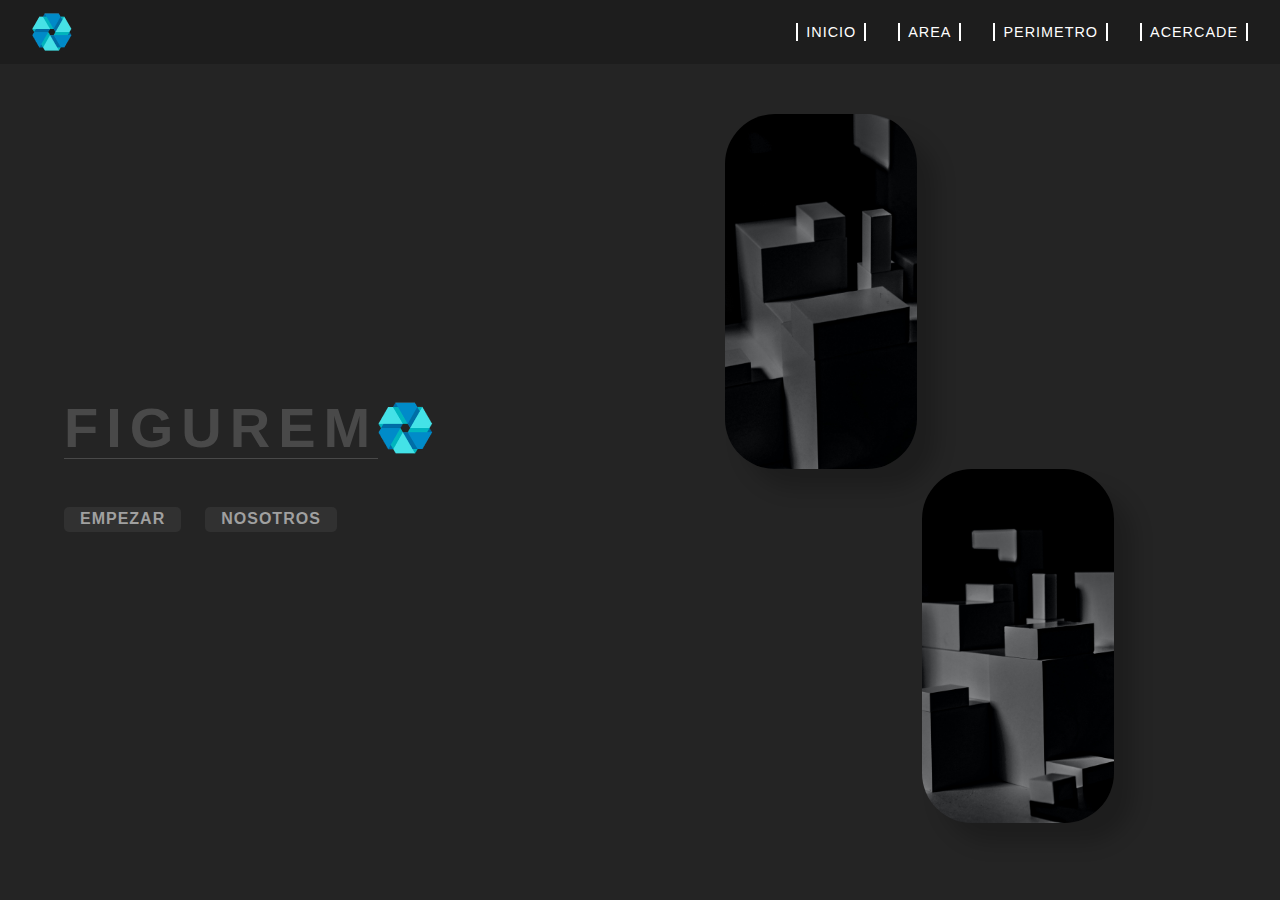
<file: pages/subMain.html>
<html lang="en">
<head>
    <meta charset="UTF-8">
    <meta http-equiv="X-UA-Compatible" content="IE=edge">
    <link rel="icon" type="image/x-icon" href="../images/favicon-32x32.png">
    <link rel="stylesheet" href="../app.css">
    <meta name="viewport" content="width=device-width, initial-scale=1.0">
    <title>FIGUREM</title>
</head>
<body class="sub-body" id="sub-body">                
    <header class="sub-header">
        <div class="logo">
            <img src="../images/logoNavbar.png" alt="logo">
        </div>
        <nav class="nav">
            <ul class="ul">
                <a href="../index.html"><li class="li li-inicio">inicio</li></a>
                <a href="postSub.html"><li class="li li-area">area</li></a>
                <a href=""><li class="li li-perimetro">perimetro</li></a>
                <a href=""><li class="li li-acercade">acercade</li></a>
            </ul>
        </nav>
    </header>
    <main class="sub-main">
        <section class="one-section">
            <div class="title">
                <h1>figurem</h1>
                <img src="../images/logoMain.png" alt="logo">
            </div>
            <div class="parrafo1">            
                <p></p>
            </div>
            <div class="button">
                <button><a href="postSub.html">empezar</a></button>
                <button><a href="#">nosotros</a></button>
            </div>
        </section>
        <section class="two-section">
            <div class="one-box">
                <img src="../images/subMain/main1.jpg" alt="image">
            </div>
            <div class="two-box">
                <img src="../images/subMain/main2.jpg" alt="image">
            </div>
        </section>
    </main>
    <footer class="sub-footer">
        <span></span>
    </footer>

    <script src="../js/storage.js"></script>
</body>
</html>
</file>
<file: app.css>
@charset "UTF-8";
/*

Con este reset vamos a resolver:
    👉 Unificar el uso de Custom Properties
    👉 Problemas de box-model más generales
    👉 Problemas con imagenes, vídeos e iconos svg
    👉 Problemas con tipografías y etiquetas input en formularios
    👉 Unificar la tipografía de todas las etiquetas de una web
*/
/* Aquí definimos las Custom properties */
:root {
  --negro: #393939;
  /* Tipografía */
  --tipo-principal: Helvetica, Arial, sans-serif;
  --tipo-secundaria: Verdana;
}

/* Las adaptamos al modo oscuro */
@media (prefers-color-scheme: dark) {
  :root {
    --negro: #000000;
  }
}
/* Opcional */
/* Configuramos si un usuario ha activado el modo alto contraste. (WD) */
/* Opcional */
/* Desactivamos los animations en el caso de que el usuario haya configurado el modo sin animation */
@media (prefers-reduced-motion: reduce) {
  * {
    animation: none !important;
    transition: none !important;
  }
}
/* Reseteamos los margin y paddings de todas las etiquetas */
* {
  margin: 0;
  padding: 0;
  border: 0;
  box-sizing: border-box;
  vertical-align: baseline;
}

/* Evitamos problemas con las imagenes */
img, picture, video, iframe, figure {
  display: block;
  /* opcional */
  object-fit: cover;
  /* opcional */
  object-position: center center;
}

/* Reseteamos los enlaces para funcionar como cajas... */
a {
  display: block;
  text-decoration: none;
  color: inherit;
  font-size: inherit;
}

/* ... excepto los que se encuentran en párrafos */
p a {
  display: inline;
}

/* Quitamos los puntos de los <li> */
li {
  list-style-type: none;
}

/* Configuramos anclas suaves */
html {
  scroll-behavior: smooth;
}

/* Desactivamos estilos por defecto de las principales etiquetas de texto */
h1, h2, h3, h4, h5, h6, p, span, a, strong, blockquote, i, b, u, em {
  font-size: 1em;
  font-weight: inherit;
  font-style: inherit;
  text-decoration: none;
  color: inherit;
}

/* Evitamos problemas con los pseudoelementos de quotes */
blockquote:before, blockquote:after, q:before, q:after {
  content: "";
  content: none;
}

/* Configuramos el texto que seleccionamos */
::selection {
  background-color: var(--negro);
  color: var(--blanco);
}

/* Nivelamos problemas de tipografías y colocación de formularios */
form, input, textarea, select, button, label {
  font-family: inherit;
  font-size: inherit;
  hyphens: auto;
  background-color: transparent;
  color: inherit;
  display: block;
  /* opcional */
  appearance: none;
}

/* Reseteamos las tablas */
table, tr, td {
  border-collapse: collapse;
  border-spacing: 0;
}

/* Evitamos problemas con los SVG */
svg {
  width: 100%;
  display: block;
  fill: currentColor;
}

/* (Probándolo, no usar en producción) En el caso de añadir una  */
/* p svg{
    display: inline;
    width: initial;
} */
/* Configuramos la tipografía para toda la web */
body {
  min-height: 100vh;
  font-size: 100%;
  font-family: var(--tipo-principal);
  color: var(--negro);
  /* opcional */
  line-height: 1.4em;
  /* opcional */
  hyphens: auto;
  /* opcional */
  font-smooth: always;
  /* opcional */
  -webkit-font-smoothing: antialiased;
  /* opcional */
  -moz-osx-font-smoothing: grayscale;
}

button {
  cursor: pointer;
}

input[type=number]::-webkit-inner-spin-button,
input[type=number]::-webkit-outer-spin-button {
  -webkit-appearance: none;
  margin: 0;
}

input[type=number] {
  -moz-appearance: textfield;
}

* {
  font-family: "Segoe UI", Tahoma, Geneva, Verdana, sans-serif;
  font-smooth: always;
  font-smooth: 2em;
  -webkit-font-smoothing: antialiased;
}

body {
  background-color: #242424;
  padding: 0 2.5rem;
}

.header {
  width: 100%;
  padding: 0.8rem 1.5rem;
  display: flex;
  flex-flow: row nowrap;
  justify-content: space-between;
  align-items: center;
  gap: 0;
}
.header .sub-logo {
  display: flex;
  flex-flow: row nowrap;
  justify-content: center;
  align-items: center;
  gap: 0;
}
.header .sub-logo span {
  border: 1px solid white;
  width: 0px;
  height: 20px;
}
.header .sub-logo h2 {
  color: white;
  text-transform: uppercase;
  letter-spacing: 3px;
  font-weight: 500;
  margin: 0 0.6rem 0 0.7rem;
}

.main {
  width: 100%;
  height: 85vh;
  position: relative;
  display: flex;
  flex-flow: column nowrap;
  justify-content: space-evenly;
  align-items: center;
  gap: 0;
}
.main .title {
  display: flex;
  flex-flow: row nowrap;
  justify-content: center;
  align-items: center;
  gap: 0;
}
.main .title h1 {
  font-size: 3.5rem;
  font-weight: 600;
  letter-spacing: 8px;
  margin: 0 0 0 5rem;
  color: #494949;
  text-transform: uppercase;
  position: relative;
}
.main .title h1::after {
  content: "";
  background-color: #494949;
  width: 90%;
  height: 1.4px;
  position: absolute;
  bottom: -25;
  left: 7;
}
.main .title img {
  margin: 0 1.4rem;
}
.main .input {
  display: flex;
  flex-flow: column nowrap;
  justify-content: center;
  align-items: center;
  gap: 0;
}
.main .input .sub-input {
  display: flex;
  flex-flow: row nowrap;
  justify-content: center;
  align-items: center;
  gap: 0;
}
.main .input .sub-input label {
  text-transform: uppercase;
  color: rgb(170, 170, 170);
  margin: 0 0.5rem;
}
.main .input .sub-input input {
  background-color: #494949;
  color: rgb(173, 173, 173);
  padding: 0.1rem 0.5rem;
}
.main .input button {
  padding: 0 1.5rem 0.1rem;
  background-color: #494949;
  text-transform: uppercase;
  font-size: 0.8rem;
  color: rgb(170, 170, 170);
  margin: 2.5rem;
}
.main .alert {
  max-width: 30vw;
}
.main .alert h3 {
  text-align: center;
  color: #494949;
  font-weight: 600;
  font-size: 1.05rem;
}

.footer {
  width: 100%;
}
.footer h4 {
  text-align: right;
  color: #494949;
  font-weight: 600;
  font-size: 1.05rem;
  position: relative;
}
.footer h4::after {
  content: "";
  width: 95%;
  height: 2px;
  background-color: #494949;
  position: fixed;
  bottom: 0;
  left: 50%;
  transform: translate(-50%);
  margin: 0 0 1rem;
}

/* subMain.html */
.sub-body {
  padding: 0;
}

.sub-header {
  width: 100%;
  background-color: #1D1D1D;
  padding: 0.8rem 1rem 0.8rem 2rem;
  display: flex;
  flex-flow: row nowrap;
  justify-content: space-between;
  align-items: center;
  gap: 0;
}
.sub-header .nav .ul {
  display: flex;
  flex-flow: row nowrap;
  justify-content: center;
  align-items: center;
  gap: 0;
}
.sub-header .nav .ul .li {
  margin: 0 0.5rem;
  color: white;
  text-transform: uppercase;
  font-weight: 500;
  letter-spacing: 1px;
  font-size: 0.9rem;
  transition: color 0.3s;
}
.sub-header .nav .ul .li:hover {
  color: #494949;
}
.sub-header .nav .ul .li::after {
  content: "";
  width: 1px;
  height: 20px;
  border: 1px solid white;
  margin: 0 0.5rem;
}
.sub-header .nav .ul .li::before {
  content: "";
  width: 1px;
  height: 20px;
  border: 1px solid white;
  margin: 0 0.5rem;
}

@keyframes opacity {
  0% {
    opacity: 0;
    transform: translateX(-800px);
  }
  100% {
    opacity: 1;
  }
}
@keyframes opacity1 {
  0% {
    opacity: 0;
    transform: translateX(800px);
  }
  100% {
    opacity: 1;
  }
}
.sub-main {
  width: 100%;
  height: 90vh;
  padding: 2rem 4rem;
  animation: opacity 3s ease;
  display: flex;
  flex-flow: row nowrap;
  justify-content: space-between;
  align-items: center;
  gap: 0;
}
.sub-main .one-section {
  width: 50vw;
  height: 95%;
  display: flex;
  flex-flow: column nowrap;
  justify-content: center;
  align-items: flex-start;
  gap: 0;
}
.sub-main .one-section p {
  color: #494949;
  font-weight: 600;
  letter-spacing: 1px;
  font-size: 1.1rem;
  margin: 1.5rem 0;
  color: rgba(255, 255, 255, 0.493);
  width: 35rem;
}
.sub-main .one-section .title {
  display: flex;
  flex-flow: row nowrap;
  justify-content: flex-start;
  align-items: center;
  gap: 0;
  position: relative;
  width: fit-content;
  margin: 0.8rem 0;
}
.sub-main .one-section .title h1 {
  font-size: 3.5rem;
  font-weight: 600;
  letter-spacing: 8px;
  color: #494949;
  text-transform: uppercase;
}
.sub-main .one-section .title::after {
  content: "";
  background-color: #494949;
  width: 85%;
  height: 1.4px;
  position: absolute;
  bottom: -5;
  left: 0;
}
.sub-main .one-section .button {
  display: flex;
  flex-flow: row nowrap;
  justify-content: center;
  align-items: center;
  gap: 0;
  margin: 1rem 0;
}
.sub-main .one-section .button button {
  background-color: #313131;
  margin: 0 1.5rem 0 0;
  padding: 0.2rem 1rem;
  text-transform: uppercase;
  font-weight: 600;
  letter-spacing: 1px;
  color: rgb(160, 160, 160);
  border-radius: 5px;
}

.two-section {
  width: 50vw;
  height: 95%;
  padding: 0 6rem;
  display: grid;
  grid-template-columns: repeat(2, 1fr);
  grid-template-rows: repeat(2, 1fr);
}
.two-section .one-box {
  width: 15vw;
  grid-area: 1/1/2/2;
}
.two-section .one-box img {
  width: 100%;
  height: 100%;
  border-radius: 50px;
  box-shadow: 20px 20px 20px rgba(0, 0, 0, 0.192);
}
.two-section .two-box {
  width: 15vw;
  grid-area: 2/2/3/3;
}
.two-section .two-box img {
  width: 100%;
  height: 100%;
  border-radius: 50px;
  box-shadow: 20px 20px 20px rgba(0, 0, 0, 0.192);
}

/*porstsub.html*/
.body-sub {
  padding: 0;
  width: 100%;
}

.header-sub {
  width: 100%;
  background-color: black;
  display: flex;
  justify-content: space-between;
  align-items: center;
  padding: 1rem;
}
.header-sub img:hover {
  transform: rotateZ(100deg);
}
.header-sub h2 {
  color: white;
  opacity: 0.8;
  text-transform: uppercase;
  letter-spacing: 2px;
  font-weight: 500;
  font-family: "Segoe UI", Tahoma, Geneva, Verdana, sans-serif;
  font-size: 1.1rem;
}
.header-sub span {
  color: white;
  opacity: 0.8;
  text-transform: uppercase;
  letter-spacing: 2px;
}

.main-sub {
  display: flex;
  justify-content: center;
  align-items: center;
  flex-direction: column;
}
.main-sub h1 {
  text-transform: uppercase;
  font-family: "Segoe UI", Tahoma, Geneva, Verdana, sans-serif;
  margin: 2rem;
  color: white;
  opacity: 0.8;
  letter-spacing: 1px;
}
.main-sub #history-container {
  min-width: 30rem;
  background-color: white;
  margin: 5rem;
  border-radius: 0.5rem;
  display: flex;
  flex-flow: column-reverse nowrap;
  justify-content: center;
  align-items: center;
  gap: 0;
}
.main-sub #history-container h4 {
  font-size: calc(1vw + 0.2rem);
  line-height: 1;
  text-transform: uppercase;
  font-weight: 500;
  padding: 0.5rem;
}
.main-sub #history-container .box-result {
  text-align: center;
  width: 90%;
  margin: 0.5rem;
}
.main-sub #history-container .box-result span {
  text-align: center;
  padding: 0.2rem;
}
.main-sub .card-contaniner-sub {
  display: flex;
  justify-content: space-evenly;
  align-items: center;
  flex-direction: row;
  margin: 1rem;
  padding: 3rem;
  border-radius: 5px;
  width: 90%;
  overflow: hidden;
}
.main-sub .card-contaniner-sub span {
  width: 1px;
  height: 75vh;
  border: 1px solid rgba(255, 255, 255, 0.199);
}
.main-sub .card-contaniner-sub .one-sect {
  display: flex;
  flex-flow: column nowrap;
  justify-content: center;
  align-items: center;
  gap: 0;
  background-color: rgba(44, 44, 44, 0.473);
  padding: 1rem 2rem;
  animation: opacity 0.6s ease;
}
.main-sub .card-contaniner-sub .two-sect {
  display: flex;
  flex-flow: column nowrap;
  justify-content: center;
  align-items: center;
  gap: 0;
  animation: opacity1 0.6s ease;
}
.main-sub .card-contaniner-sub .two-sect h4 {
  color: white;
  opacity: 0.6;
  margin: 1.5rem 0 1rem;
  font-size: 1.1rem;
}
.main-sub .card-contaniner-sub .two-sect p {
  max-width: 25vw;
  text-align: center;
}
.main-sub .card-contaniner-sub .two-sect img {
  width: 20vw;
  margin: 3rem;
}
.main-sub .card-contaniner-sub h3 {
  color: white;
  opacity: 0.8;
  text-transform: uppercase;
  margin: 0 0 1rem;
}
.main-sub .card-contaniner-sub p {
  color: white;
  opacity: 0.5;
  margin: 1.5rem 0 0;
}
.main-sub .card-contaniner-sub button {
  padding: 0.2rem 2.5rem 0.3rem;
  margin: 1.5rem 0 0;
  border-radius: 3px;
  border: 1px solid #353535;
  cursor: pointer;
  color: rgba(255, 255, 255, 0.493);
  opacity: 0.8;
  position: relative;
}
.main-sub .card-contaniner-sub .btnDelete {
  margin: 0.5rem;
}
.main-sub .card-contaniner-sub input {
  outline: none;
  border: none;
  padding: 0.2rem;
  background-color: rgba(128, 128, 128, 0.158);
  color: white;
}
.main-sub .card-contaniner-sub img {
  margin: 0 0 1rem;
}

.acheunoclase h3 {
  text-transform: uppercase;
  color: white;
  opacity: 0.8;
  letter-spacing: 1px;
  margin: 2rem 0 1rem;
}

.nav-sub {
  display: flex;
  justify-content: center;
  align-items: center;
  flex-direction: column;
  padding: 1rem;
  margin: 2rem 2rem 1rem;
  background-color: rgb(31, 31, 31);
}
.nav-sub h1 {
  color: white;
  opacity: 0.8;
  font-weight: 500;
  letter-spacing: 1px;
  text-align: center;
}
.nav-sub .containerFigure-sub {
  margin: 1rem;
  display: flex;
  justify-content: center;
  align-items: center;
}
.nav-sub .containerFigure-sub img {
  margin: 2rem;
  width: 6rem;
}

/*# sourceMappingURL=app.css.map */
</file>
